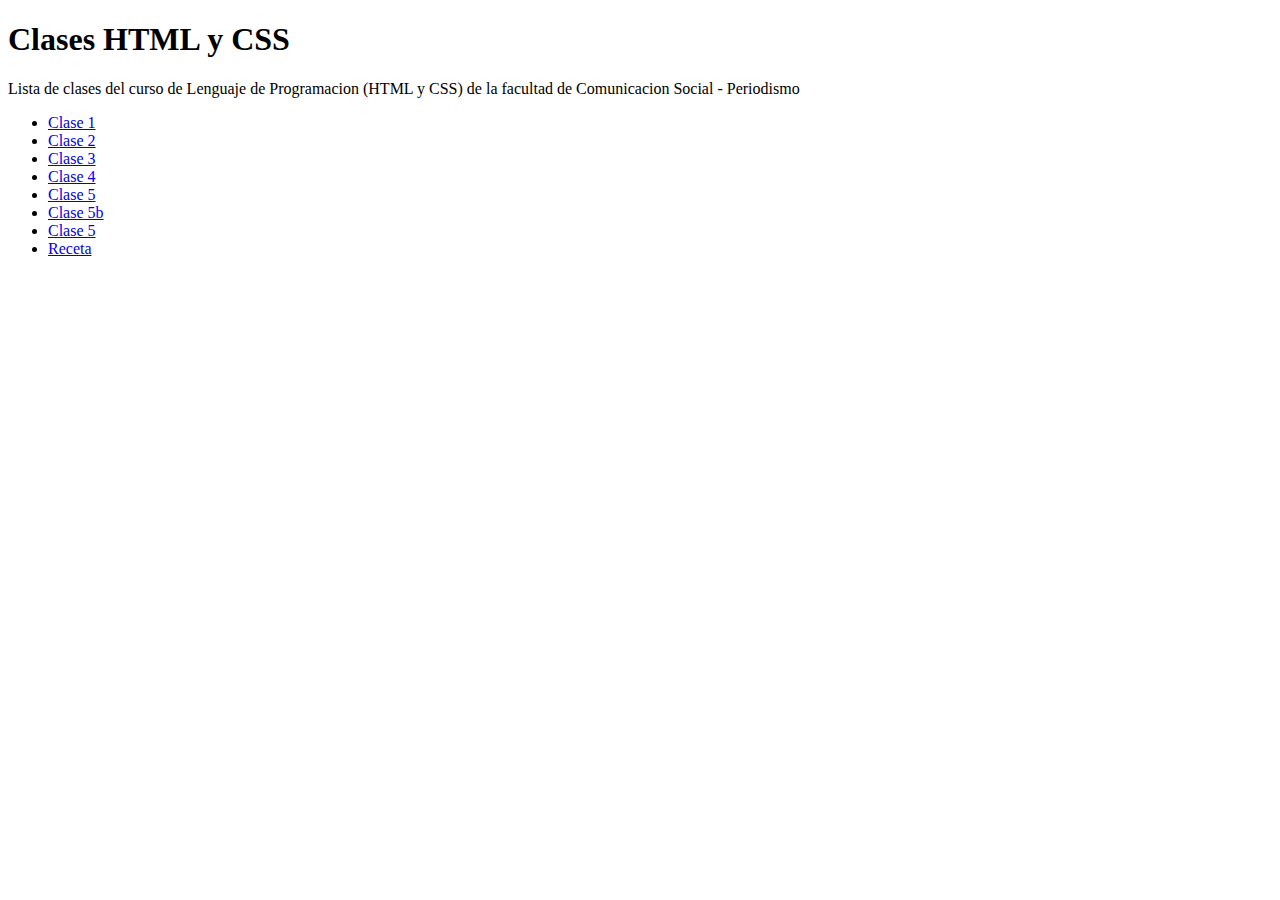
<file: index.html>
<!DOCTYPE html>
<html lang="es">
<head>
    <meta charset="UTF-8">
    <meta name="viewport" content="width=device-width, initial-scale=1.0">
    <title>Document</title>
</head>
<body>
    <main>
        <h1>Clases HTML y CSS</h1>
        <p>Lista de clases del curso de Lenguaje de Programacion (HTML y CSS) de la facultad de Comunicacion Social - Periodismo</p>
        <ul>
            <li><a href="./clase-01/index.html">Clase 1</a></li>
            <li><a href="./clase-02/index.html">Clase 2</a></li>
            <li><a href="./clase-03/index.html">Clase 3</a></li>
            <li><a href="./clase-04/index.html">Clase 4</a></li>
            <li><a href="./clase-05/index.html">Clase 5</a></li>
            <li><a href="./clase-05b">Clase 5b</a></li>
            <li><a href="./clase-06/">Clase 5</a></li>
            <li><a href="./receta/index.html">Receta</a></li>
        </ul>
    </main>
</body>
</html>
</file>
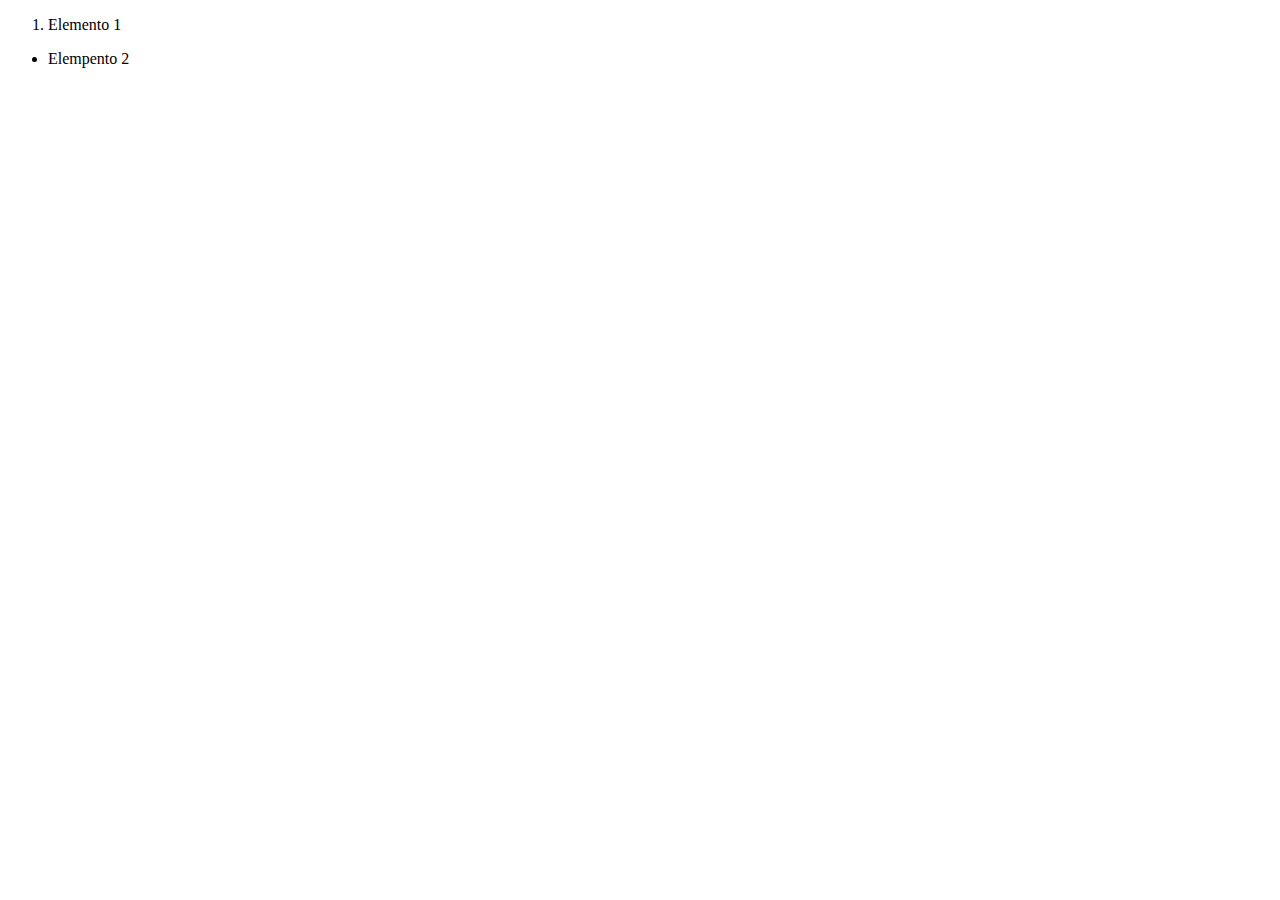
<file: clase-01/index.html>
<!DOCTYPE html>
<html lang="es">
<head>
    <meta charset="UTF-8">
    <meta name="viewport" content="width=device-width, initial-scale=1.0">
    <title>Document</title>
</head>
<body>
    <main>
        <section>
            <ol> <!--Lista ordenada-->
                <li>Elemento 1</li>
            </ol>
            <ul> <!--Lista desordenada-->
                <li>Elempento 2</li>
            </ul>
        </section>
    </main>
    <footer>
        <div></div>
    </footer>
</body>

</html>
</file>
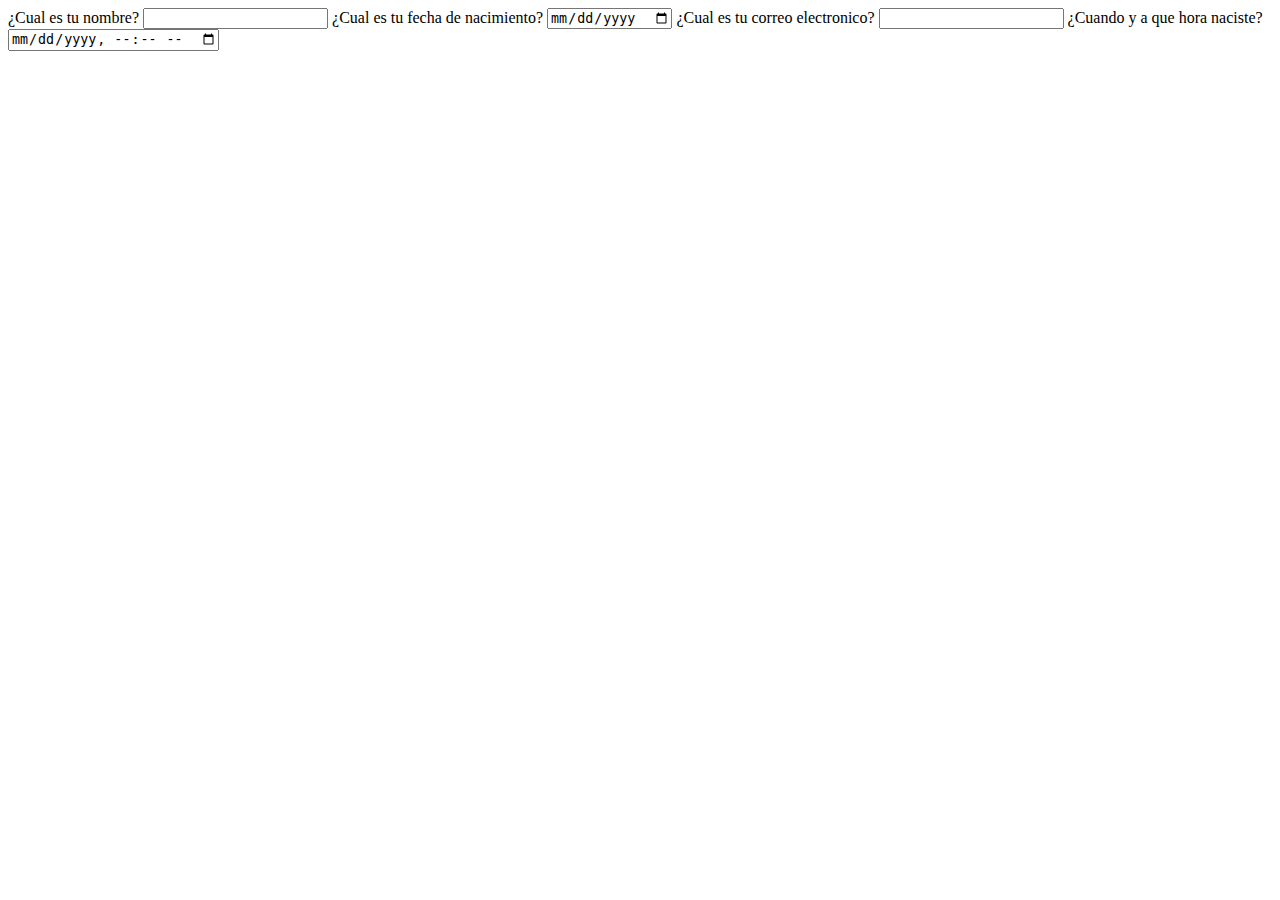
<file: clase-04/index.html>
<!DOCTYPE html>
<html lang="en">
<head>
    <meta charset="UTF-8">
    <meta name="viewport" content="width=device-width, initial-scale=1.0">
    <title>Document</title>
</head>
<body>
    <form action="">
        <label for="nombre">
            <span>¿Cual es tu nombre?</span>
            <input type="text" name="nombre" id="nombre">
        </label>
        <label for="nombre">
            <span>¿Cual es tu fecha de nacimiento?</span>
            <input type="date" name="Cual es tu fecha de nacimiento" id="Cual es tu fecha de nacimiento">
        </label>
        <label for="nombre">
            <span>¿Cual es tu correo electronico?</span>
            <input type="email" name="Cual es tu correo electronico" id="Cual es tu correo electronico">
        </label>
        <label for="nombre">
            <span>¿Cuando y a que hora naciste?</span>
            <input type="datetime-local" name="Cuando y a que hora naciste" id="Cuando y a que hora naciste">
        </label>
    </form>
</body>
</html>
</file>
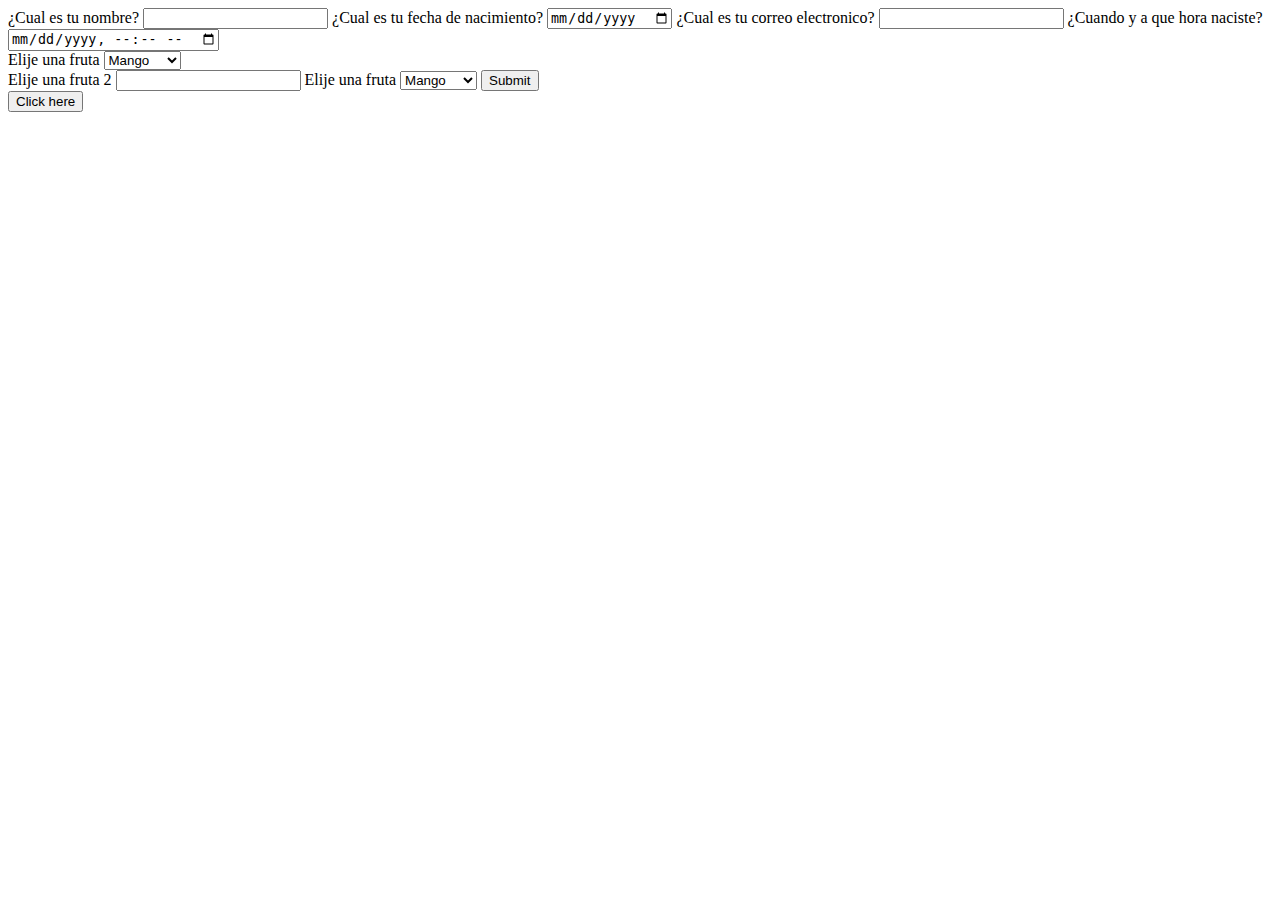
<file: clase-05/index.html>
<!DOCTYPE html>
<html lang="en">
<head>
    <meta charset="UTF-8">
    <meta name="viewport" content="width=device-width, initial-scale=1.0">
    <title>Document</title>
</head>
<body>
    <form action="">
        <label for="nombre">
            <span>¿Cual es tu nombre?</span>
            <input type="text" name="nombre" id="nombre">
        </label>
        <label for="nombre">
            <span>¿Cual es tu fecha de nacimiento?</span>
            <input type="date" name="Cual es tu fecha de nacimiento" id="Cual es tu fecha de nacimiento">
        </label>
        <label for="nombre">
            <span>¿Cual es tu correo electronico?</span>
            <input type="email" name="Cual es tu correo electronico" id="Cual es tu correo electronico">
        </label>
        <label for="nombre">
            <span>¿Cuando y a que hora naciste?</span>
            <input type="datetime-local" name="Cuando y a que hora naciste" id="Cuando y a que hora naciste">
        </label>
    </form>
    <form action="">
        <span>Elije una fruta</span>
        <select name="frutas" id="frutas">
            <option value="mango">Mango</option>
            <option value="manzana">Manzana</option>
            <option value="pera">Pera</option>
            <option value="uva">Uva</option>
            <option value="curuba">Curuba</option>
        </select>
    </form>
    <form action="">
        <label for="frutas2">
            <span>Elije una fruta 2</span>
            <input list="frutas2">
                <datalist id="frutas2">
                    <option value="Mango">
                    <option value="Manzana">
                    <option value="Pera">
                    <option value="Uva">
                    <option value="Curuba">
                </datalist>
        </label>
        <label for="frutas">
            <span>Elije una fruta</span>
            <select name="frutas" id="frtuas">
                <option value="mango">Mango</option>
                <option value="manzana">Manzana</option>
                <option value="pera">Pera</option>
                <option value="uva">Uva</option>
                <option value="curuba">Curuba</option>
            </select>
        </label>
        <input type="submit" name="enviar" id="enviar">
    </form>
    <input type="button" value="Click here">
</body>
</html>
</file>
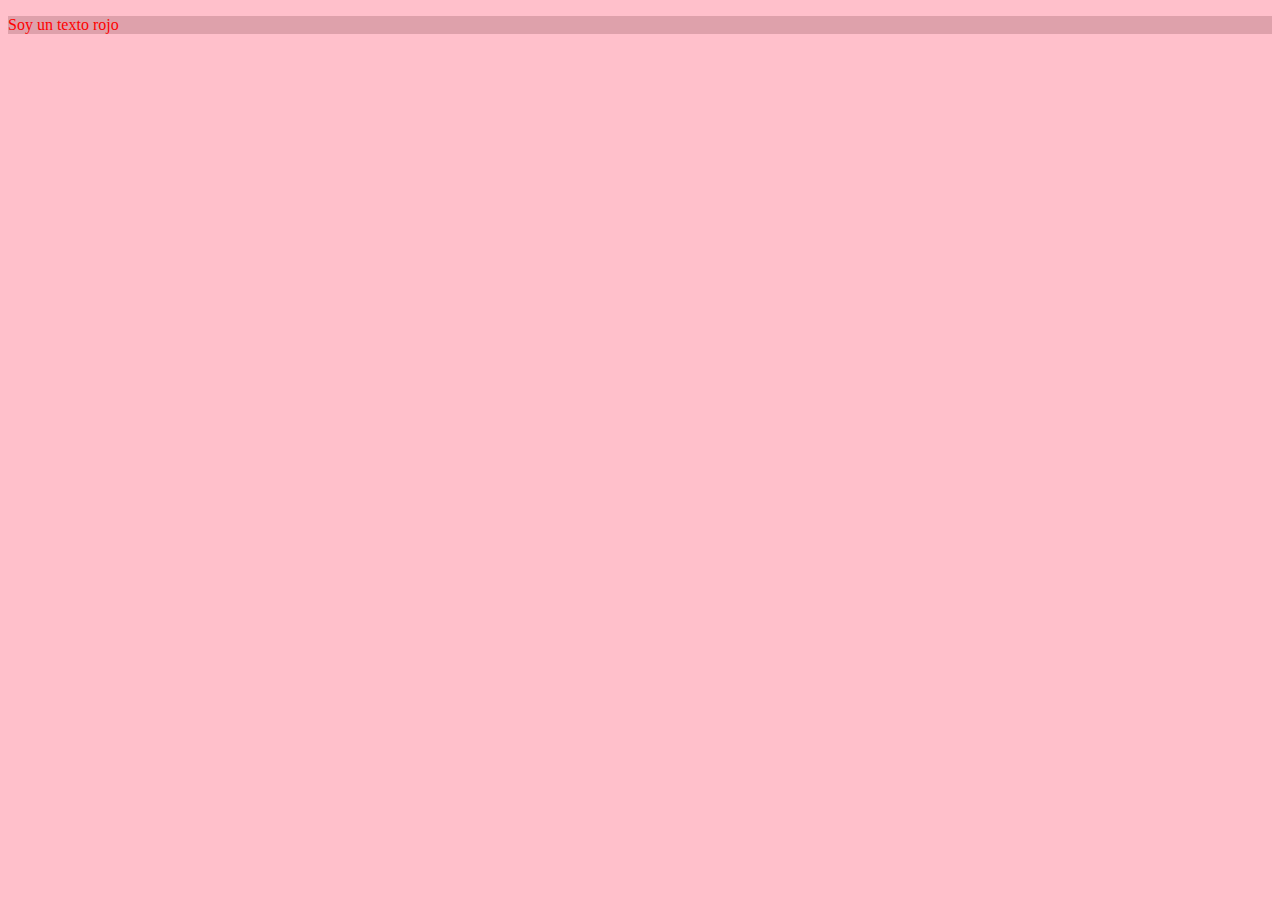
<file: clase-05b/index.html>
<!DOCTYPE html>
<html lang="en">
<head>
    <meta charset="UTF-8">
    <meta name="viewport" content="width=device-width, initial-scale=1.0">
    <title>Document</title>
    <link rel="stylesheet" href="style.css">
</head>
<body>
    <p>Soy un texto rojo</p>
</body>
</html>
</file>
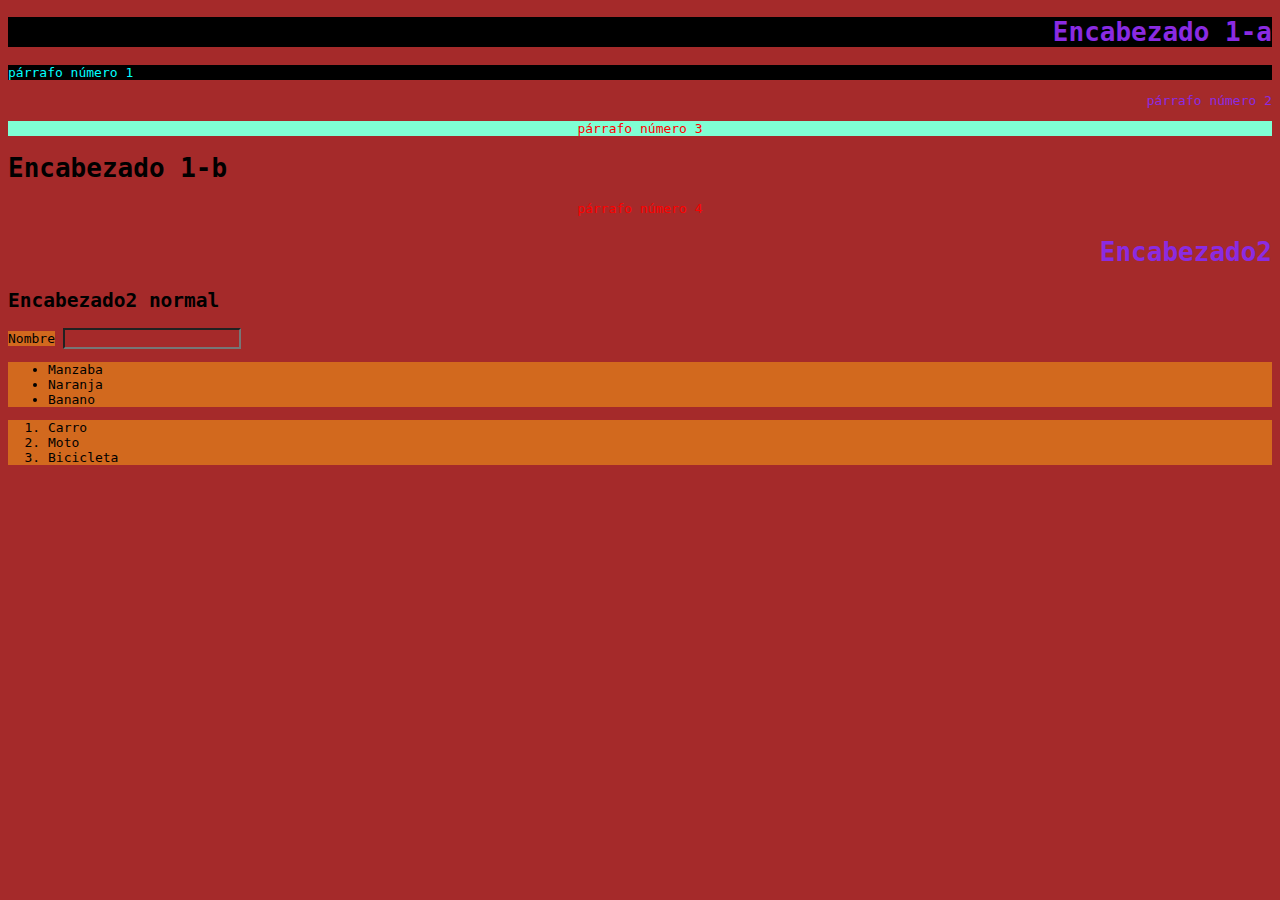
<file: clase-06/index.html>
<!DOCTYPE html>
<html lang="en">
<head>
    <meta charset="UTF-8">
    <meta name="viewport" content="width=device-width, 
    initial-scale=1.0">
    <title>Document</title>
    <link rel="stylesheet" href="style.css">
</head>
<body>
    <h1 class="ejemplo1 fondo ">Encabezado 1-a</h1><!-- atributo de identificación-->
    <p id="para1" class="fondo">párrafo número 1</p>
    <p class="ejemplo1">párrafo número 2</p>
    <p class="fondo2">párrafo número 3</p><!-- id nunca comienza con número. es solo para un elemento-->
    <h1>Encabezado 1-b</h1>
    <p>párrafo número 4</p>
    <h2 class="ejemplo1"> Encabezado2</h2><!-- class, modifica varios elementos-->
    <h2>Encabezado2 normal</h2>
    <form action="">
        <label for="">
            <span>Nombre</span>
            <input type="text">
        </label>
    </form>
    <ul>
        <li>Manzaba</li>
        <li>Naranja</li>
        <li>Banano</li>
    </ul>
    <ol>
        <li>Carro</li>
        <li>Moto</li>
        <li>Bicicleta</li>
    </ol>
</body>
</html>
</file>
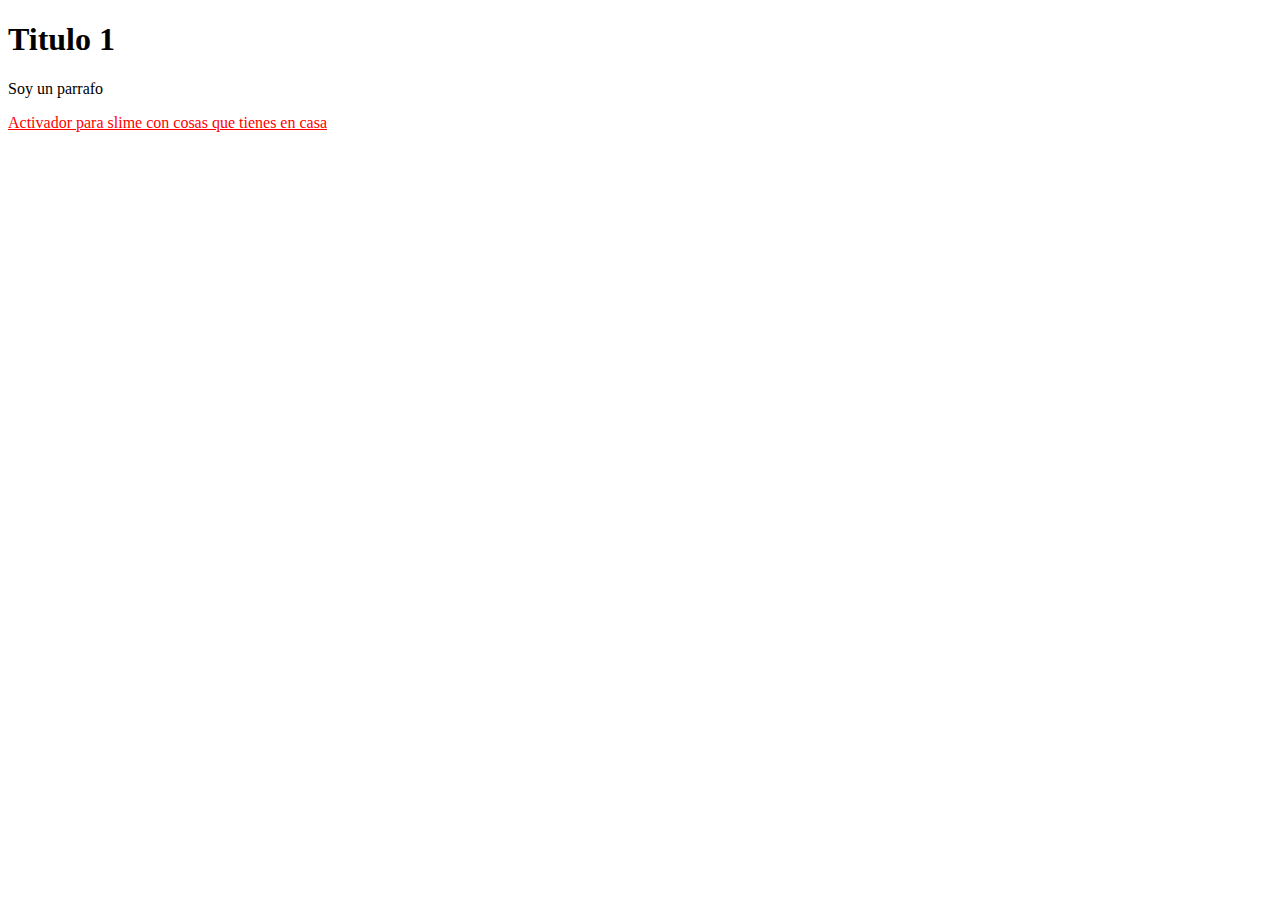
<file: clase-08/index.html>
<!DOCTYPE html>
<html lang="en">
<head>
    <meta charset="UTF-8">
    <meta name="viewport" content="width=device-width, initial-scale=1.0">
    <title>Document</title>
    <link rel="stylesheet" href="style.css">
</head>
<body>
    <main>
        <h1>Titulo 1</h1>
        <p>Soy un parrafo</p>
        <a href="https://www.youtube.com/watch?v=hnVoKsaTsL0">Activador para slime con cosas que tienes en casa</a>
    </main>
</body>
</html>
</file>
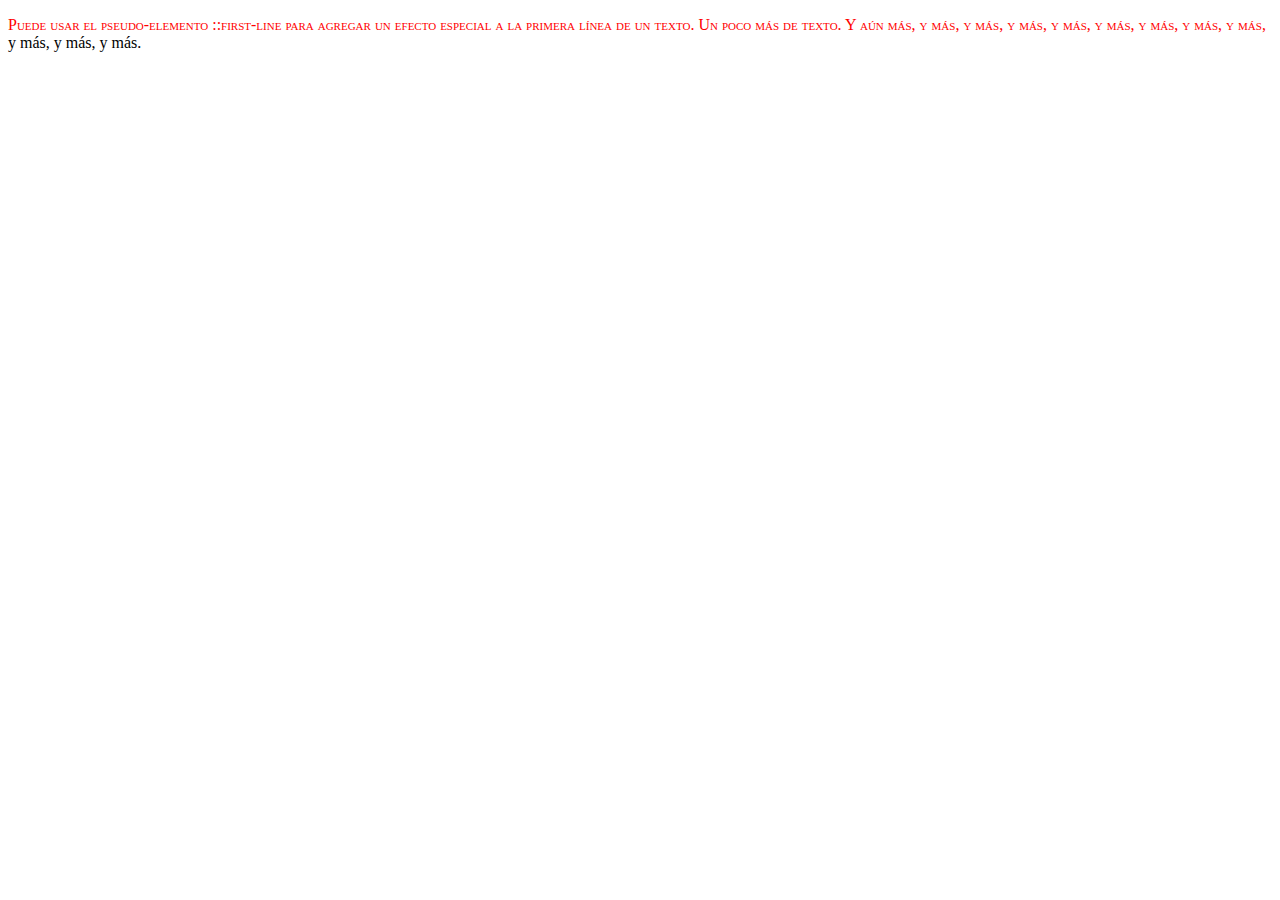
<file: clase-09/index.html>
<!DOCTYPE html>
<html lang="en">
<head>
    <meta charset="UTF-8">
    <meta name="viewport" content="width=device-width, initial-scale=1.0">
    <title>Document</title>
    <style>
        p::first-line {
          color: #ff0000;
          font-variant: small-caps;
        }
        p::before {
            content: url(https://images.tagesschau.de/image/fd633b08-6f3d-44e1-8342-09f1a6aad6ba/AAABiit7CxU/AAABkZLngyM/1x1-256/trump-polizeifoto-102.jpg);
        }

        ::selection {
            color: aqua;
            background-color: blue;
        }
        </style>
</head>
<body>
    <p>Puede usar el pseudo-elemento ::first-line para agregar un efecto especial a la primera línea de un texto. Un poco más de texto. Y aún más, y más, y más, y más, y más, y más, y más, y más, y más, y más, y más, y más.</p>
</body>
</html>
</file>
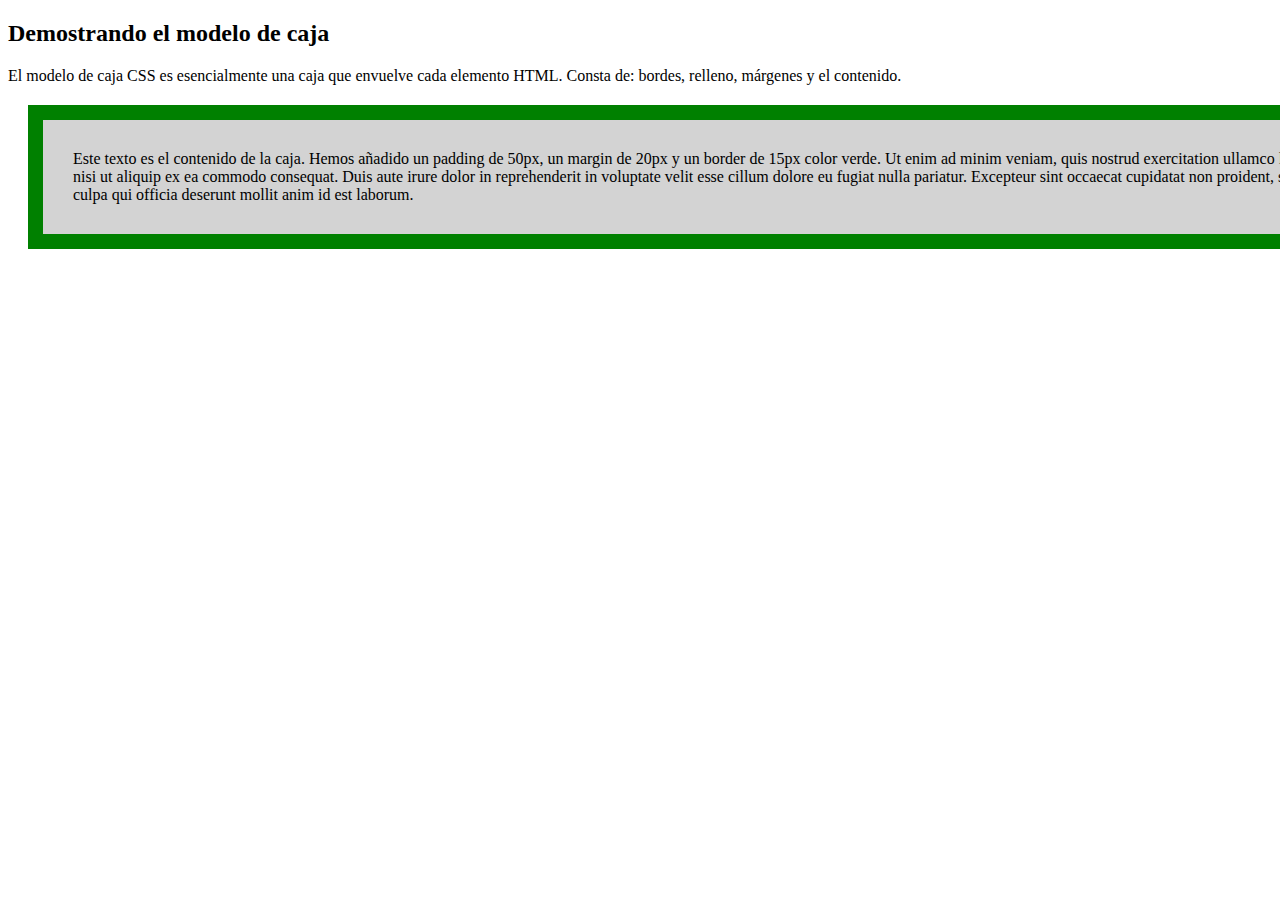
<file: clase-10/index.html>
<!DOCTYPE html>
<html lang="en">
<head>
    <meta charset="UTF-8">
    <meta name="viewport" content="width=device-width, initial-scale=1.0">
    <title>Document</title>
    <style>
        div {
          background-color: lightgrey;
          width: 100%;
          border: 15px solid green;
          padding: 30px;
          margin: 20px;
        }
        </style>
</head>
<body>
    
<h2>Demostrando el modelo de caja</h2>

<p>El modelo de caja CSS es esencialmente una caja que envuelve cada elemento HTML. Consta de: bordes, relleno, márgenes y el contenido.</p>

<div>Este texto es el contenido de la caja. Hemos añadido un padding de 50px, un margin de 20px y un border de 15px color verde. Ut enim ad minim veniam, quis nostrud exercitation ullamco laboris nisi ut aliquip ex ea commodo consequat. Duis aute irure dolor in reprehenderit in voluptate velit esse cillum dolore eu fugiat nulla pariatur. Excepteur sint occaecat cupidatat non proident, sunt in culpa qui officia deserunt mollit anim id est laborum.</div>

</body>
</html>
</file>
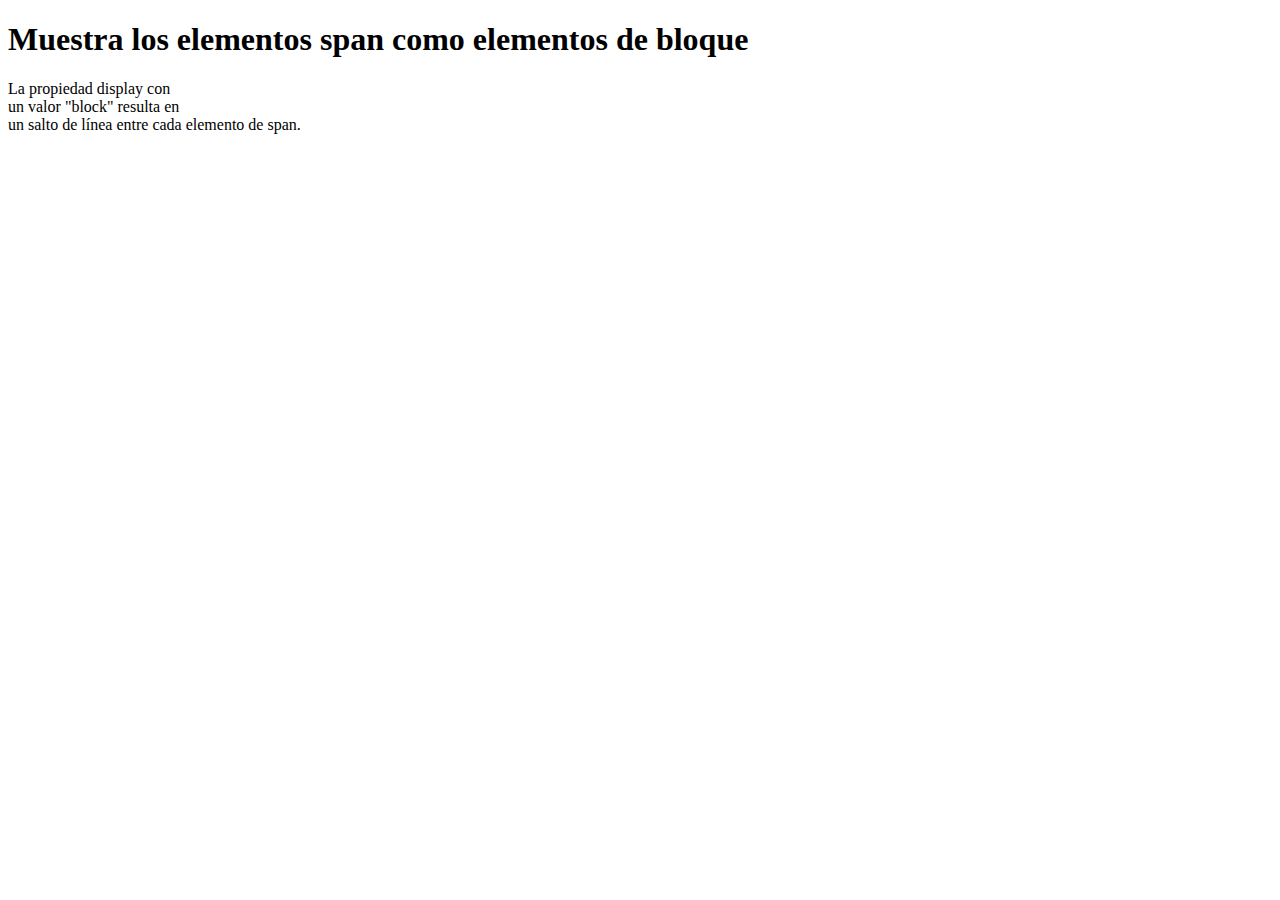
<file: clase-11/index.html>
<!DOCTYPE html>
<html>
<head>
    <style>
    span {
        display: block;
    }
    </style>
</head>
<body>

    <h1>Muestra los elementos span como elementos de bloque</h1>

    <span>La propiedad display con</span> <span>un valor "block" resulta en</span> <span>un salto de línea entre cada elemento de span.</span>

</body>
</html>
</file>
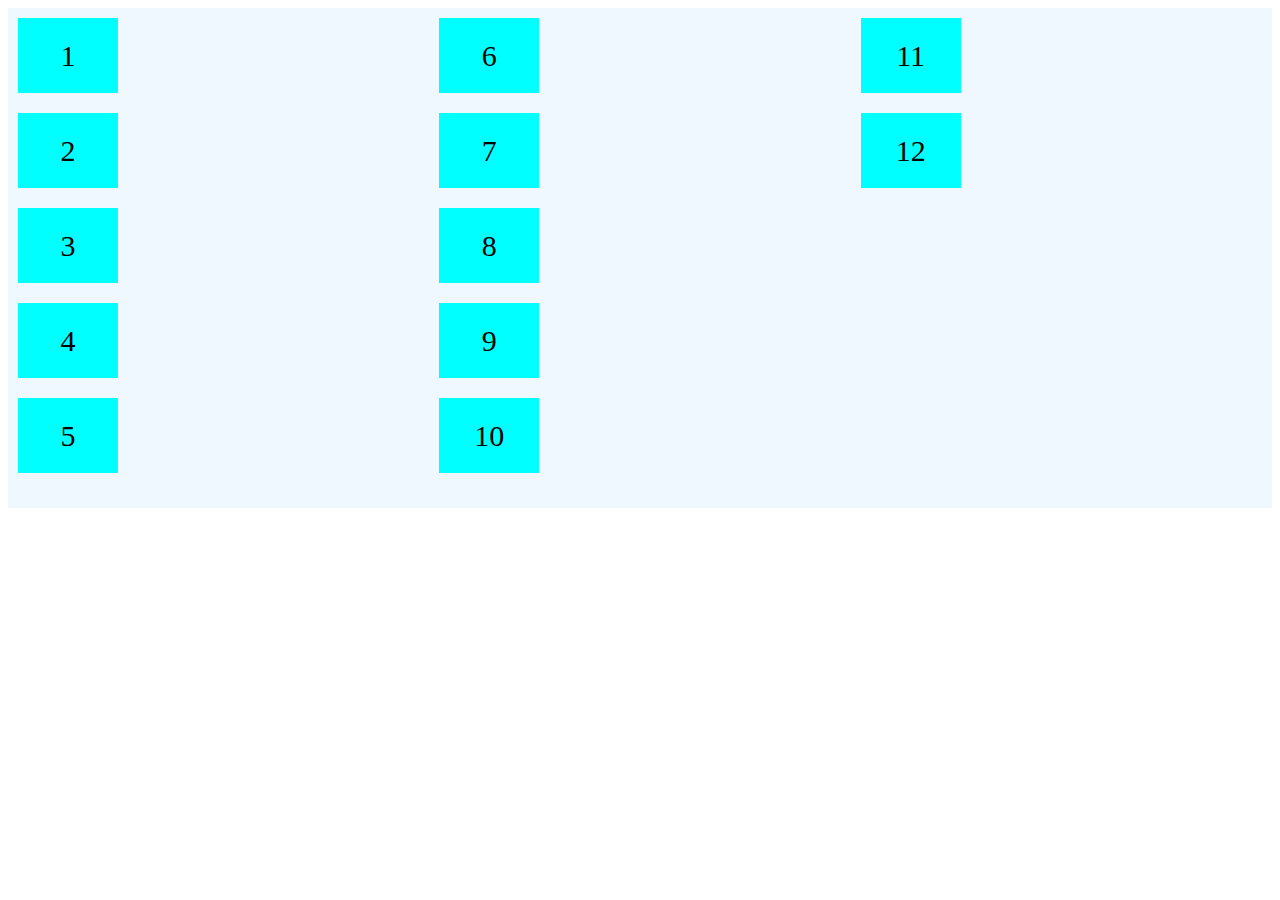
<file: clase-12/index.html>
<!DOCTYPE html>
<html lang="en">
<head>
    <meta charset="UTF-8">
    <meta name="viewport" content="width=device-width, initial-scale=1.0">
    <title>Document</title>
    <link rel="stylesheet" href="style.css">
</head>
<body>
    <div class="flex-container">
        <div>1</div>
        <div>2</div>
        <div>3</div>
        <div>4</div>
        <div>5</div>
        <div>6</div>
        <div>7</div>
        <div>8</div>
        <div>9</div>
        <div>10</div>
        <div>11</div>
        <div>12</div>
    </div>
</body>
</html>
</file>
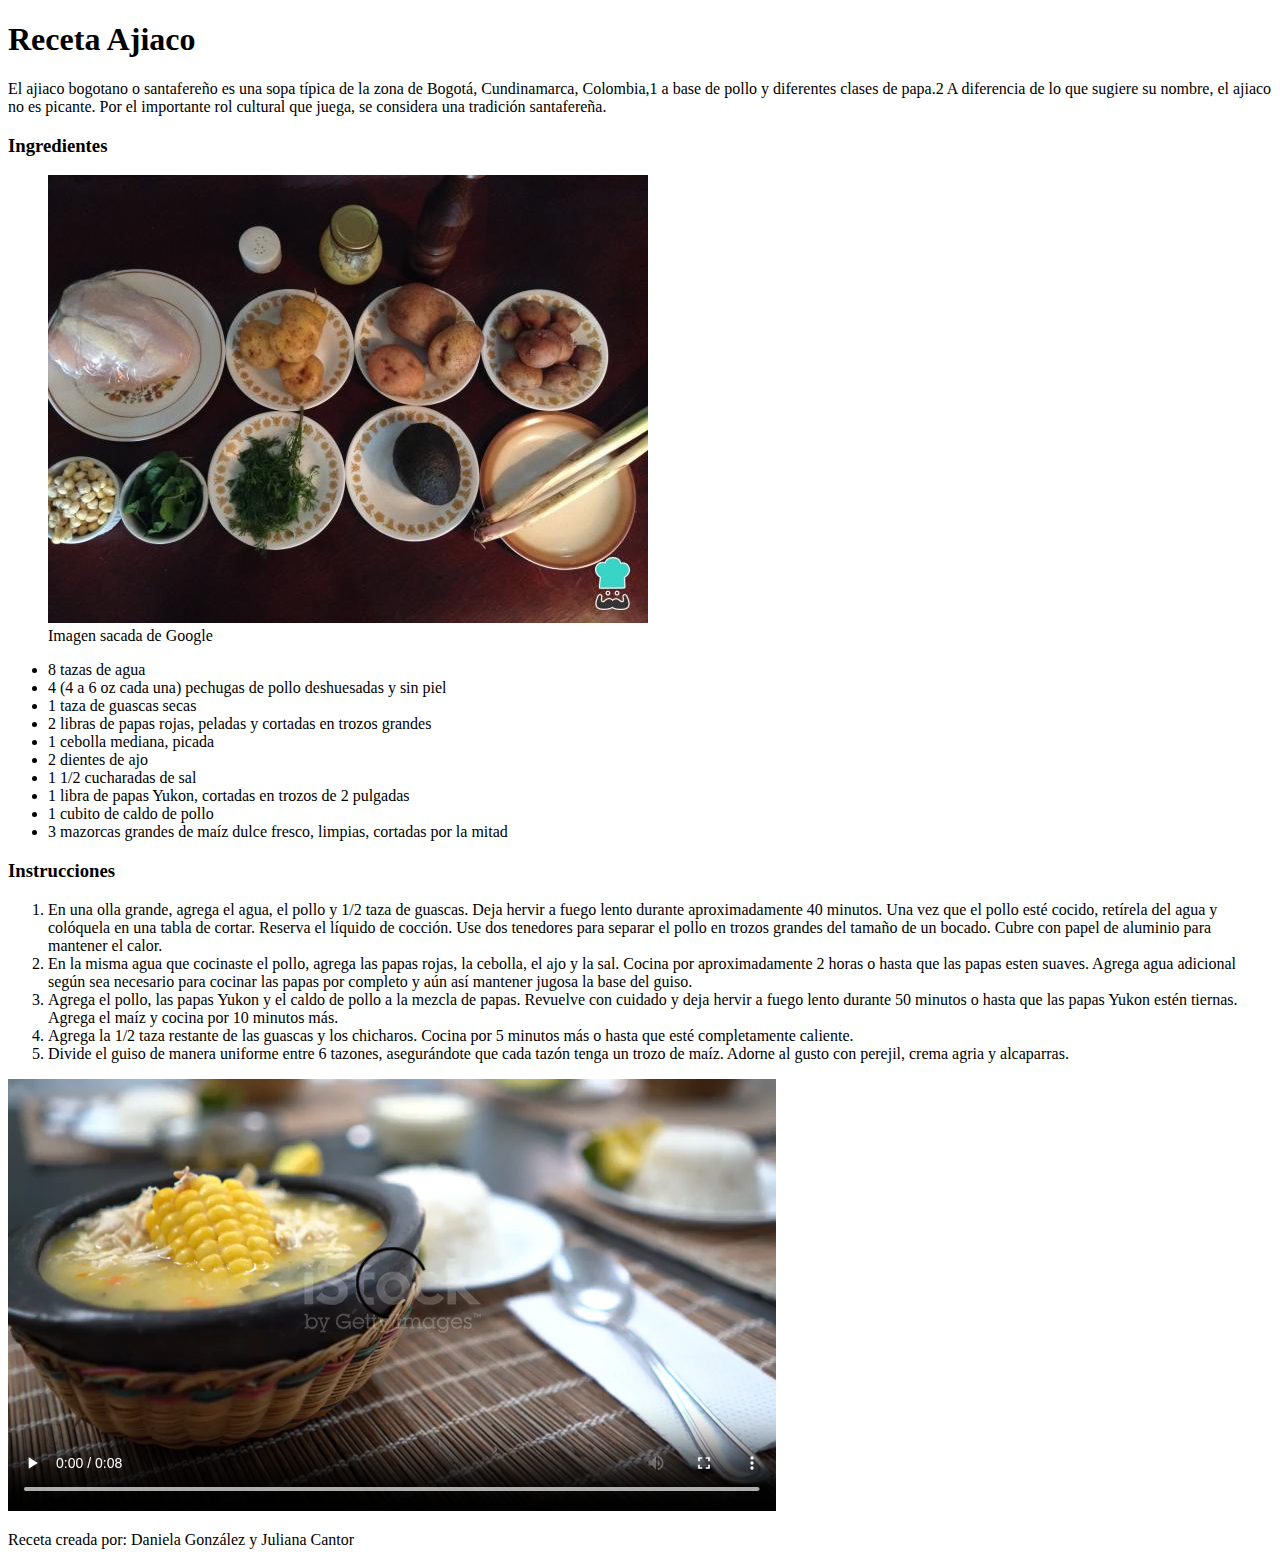
<file: receta/index.html>
<!DOCTYPE html>
<html lang="en">
<head>
    <meta charset="UTF-8">
    <meta name="viewport" content="width=device-width, initial-scale=1.0">
    <title>Receta Ajiaco</title>
</head>
<body>
    <main>
        <section>
            <head>
            <h1>Receta Ajiaco</h1>
            </head>
            <p>El ajiaco bogotano o santafereño es una sopa típica de la zona de Bogotá, Cundinamarca, Colombia,1​ a base de pollo y diferentes clases de papa.2​ A diferencia de lo que sugiere su nombre, el ajiaco no es picante. Por el importante rol cultural que juega, se considera una tradición santafereña.</p>
            <h3>Ingredientes</h3>
            <figure>
                <img src="./fotos/ajiaco_colombiano_55212_paso_0_600.jpg" alt="Oceano Grande">
                <figcaption>Imagen sacada de Google </figcaption>
            </figure>
            <ul> <!--Lista desordenada-->
                <li>8 tazas de agua</li>
                <li>4 (4 a 6 oz cada una) pechugas de pollo deshuesadas y sin piel</li>
                <li>1 taza de guascas secas</li>
                <li>2 libras de papas rojas, peladas y cortadas en trozos grandes</li>
                <li>1 cebolla mediana, picada</li>
                <li>2 dientes de ajo</li>
                <li>1 1/2 cucharadas de sal</li>
                <li>1 libra de papas Yukon, cortadas en trozos de 2 pulgadas</li>
                <li>1 cubito de caldo de pollo</li>
                <li>3 mazorcas grandes de maíz dulce fresco, limpias, cortadas por la mitad</li>
        </section>

        <section>
            <h3>Instrucciones</h3>
            <ol>
                <li>En una olla grande, agrega el agua, el pollo y 1/2 taza de guascas. Deja hervir a fuego lento durante aproximadamente 40 minutos. Una vez que el pollo esté cocido, retírela del agua y colóquela en una tabla de cortar. Reserva el líquido de cocción. Use dos tenedores para separar el pollo en trozos grandes del tamaño de un bocado. Cubre con papel de aluminio para mantener el calor.</li>
                <li>En la misma agua que cocinaste el pollo, agrega las papas rojas, la cebolla, el ajo y la sal. Cocina por aproximadamente 2 horas o hasta que las papas esten suaves. Agrega agua adicional según sea necesario para cocinar las papas por completo y aún así mantener jugosa la base del guiso.</li>
                <li>Agrega el pollo, las papas Yukon y el caldo de pollo a la mezcla de papas. Revuelve con cuidado y deja hervir a fuego lento durante 50 minutos o hasta que las papas Yukon estén tiernas. Agrega el maíz y cocina por 10 minutos más.
                </li>
                <li>Agrega la 1/2 taza restante de las guascas y los chicharos. Cocina por 5 minutos más o hasta que esté completamente caliente.</li>
                <li>Divide el guiso de manera uniforme entre 6 tazones, asegurándote que cada tazón tenga un trozo de maíz. Adorne al gusto con perejil, crema agria y alcaparras.</li>
            </ol>
        </section>

        <section>
            <video src="./video/istockphoto-1144068013-640_adpp_is.mp4" controls preload="auto"></video>
        </section>
        <footer>
            <div>
                <p>
                    Receta creada por: Daniela González y Juliana Cantor
                </p>
            </div>

        </footer>

    </main>
    
    </ul>
</body>
</html>
</file>
<file: clase-05b/style.css>
body {
    background-color: pink;
}

p {
    color: red;
    background-color: rgb(222, 161, 171);
}
</file>
<file: clase-06/style.css>
*{
    font-family: monospace;
    background-color: brown;
}
p {
	color: red;
	text-align: center;
}
#para1 {
color: aqua;
text-align: left;
}

.ejemplo1{
    color: blueviolet;
    text-align: right;
}
.fondo{
    background-color: black;
}
.fondo2{
    background-color: aquamarine;
}

h2.ejemplo1 {
    font-size: xx-large;

}
span, ul, ol, li {
    background-color: chocolate;
}
</file>
<file: clase-08/style.css>
a:link {
    color: rgb(255, 0, 0);
}

a:visited {
    color: aquamarine;
}

a:hover {
    color: chocolate;
}
h1:hover {
    font-family: Georgia, 'Times New Roman', Times, serif;
    color: brown;
    font-size: 80px;
}
</file>
<file: clase-12/style.css>
.flex-container {
    display: flex;
    flex-flow: column wrap;
    background-color: aliceblue;
    height: 500px;
}
.flex-container > div {
    background-color: aqua;
    width: 100px;
    margin: 10px;
    text-align: center;
    line-height: 75px;
    font-size: 30px;
}
</file>
